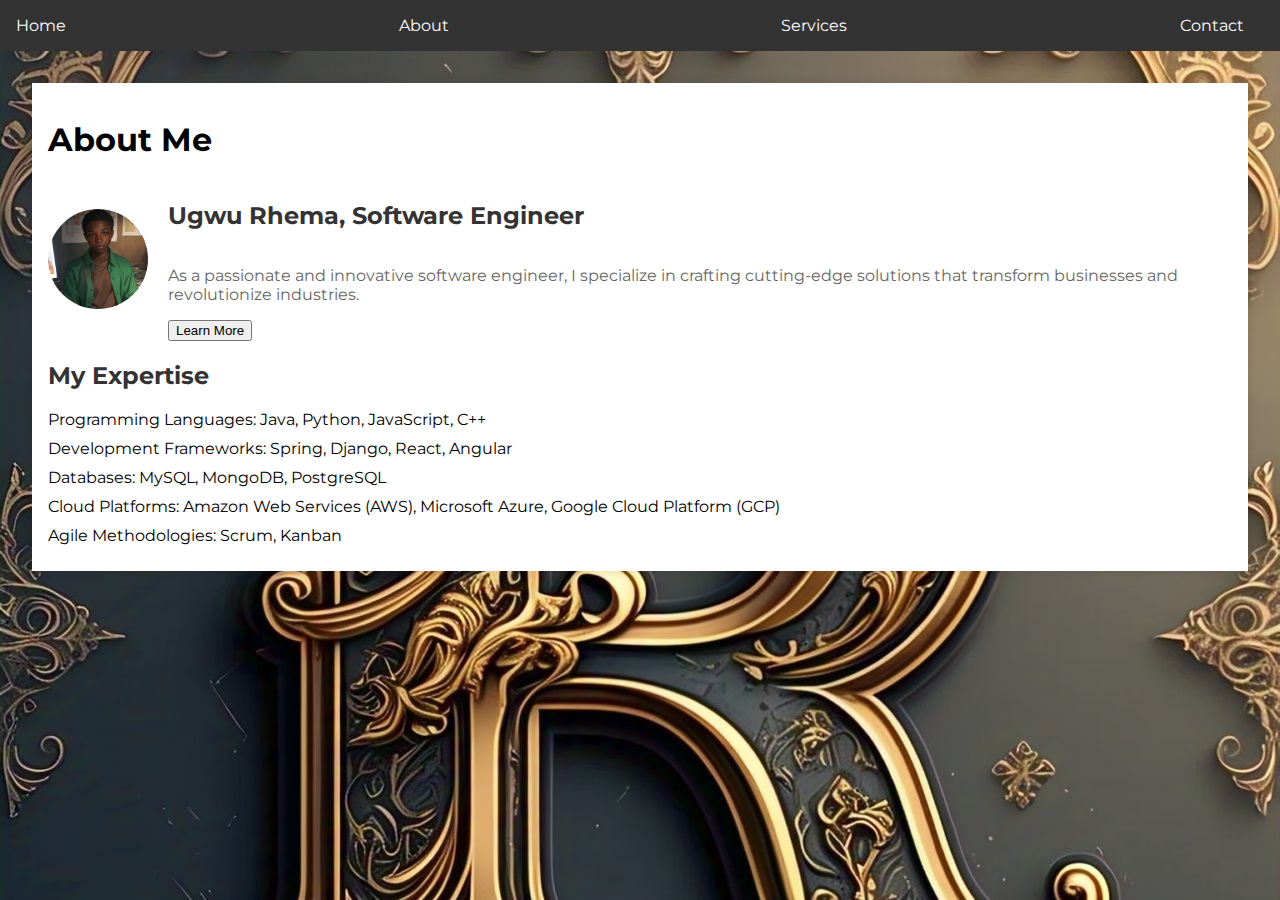
<file: about.html>
<!DOCTYPE html>
<html lang="en">
<head>
    <meta charset="UTF-8">
    <meta name="viewport" content="width=device-width, initial-scale=1.0">
    <title>Ugwu Rhema | Software Engineer</title>
    <link rel="icon" type="image/jpg" href="icon.jpg"/>
    <link rel="stylesheet" href="style2.css">
    <link href="https://fonts.googleapis.com/css2?family=Montserrat:wght@400;700&display=swap" rel="stylesheet">
</head>
<body>
    <header>
        <nav>
            <ul>
                <li><a href="index.html">Home</a></li>
                <li><a href="#about">About</a></li>
                <li><a href="services.html">Services</a></li>
                <li><a href="#contact">Contact</a></li>
            </ul>
        </nav>
    </header>
    <main>
        <section id="about">
            <h1>About Me</h1>
            <div class="about-content">
                <div class="profile-picture">
                    <img src="profilepicture.jpeg" alt="Ugwu Rhema">
                </div>
                <div class="about-text">
                    <h2>Ugwu Rhema, Software Engineer</h2>
                    <p>As a passionate and innovative software engineer, I specialize in crafting cutting-edge solutions that transform businesses and revolutionize industries.</p>
                    <button>Learn More</button>
                </div>
            </div>
            <div class="expertise">
                <h2>My Expertise</h2>
                <ul>
                    <li>Programming Languages: Java, Python, JavaScript, C++</li>
                    <li>Development Frameworks: Spring, Django, React, Angular</li>
                    <li>Databases: MySQL, MongoDB, PostgreSQL</li>
                    <li>Cloud Platforms: Amazon Web Services (AWS), Microsoft Azure, Google Cloud Platform (GCP)</li>
                    <li>Agile Methodologies: Scrum, Kanban</li>
                </ul>
            </div>
        </section>
    </main>
    <script src="script2.js"></script>
</body>
</html>
</file>
<file: style2.css>
body {
    font-family: 'Montserrat', sans-serif;
    margin: 0;
    padding: 0;
    background-image: url("backdrop.jpg");
    background-color: #f5f5f5;
}

header {
    background-color: #333;
    color: #fff;
    padding: 1em;
    text-align: center;
}

nav ul {
    list-style: none;
    margin: 0;
    padding: 0;
    display: flex;
    justify-content: space-between;
}

nav li {
    margin-right: 20px;
}

nav a {
    color: #fff;
    text-decoration: none;
}

main {
    display: flex;
    flex-direction: column;
    align-items: center;
    padding: 2em;
}

#about {
    background-color: #fff;
    padding: 1em;
    margin-bottom: 20px;
    box-shadow: 0 0 10px rgba(0, 0, 0, 0.1);
}

.about-content {
    display: flex;
    flex-direction: row;
    align-items: center;
}

.profile-picture {
    margin-right: 20px;
}

.profile-picture img {
    width: 100px;
    height: 100px;
    border-radius: 50%;
}

.about-text {
    display: flex;
    flex-direction: column;
    align-items: flex-start;
}

.about-text h2 {
    color: #333;
}

.about-text p {
    color: #666;
}

.expertise {
    margin-top: 20px;
}

.expertise h2 {
    color: #333;
}

.expertise ul {
    list-style: none;
    margin: 0;
    padding: 0;
}

.expertise li {
    margin-bottom: 10px;
}
</file>
